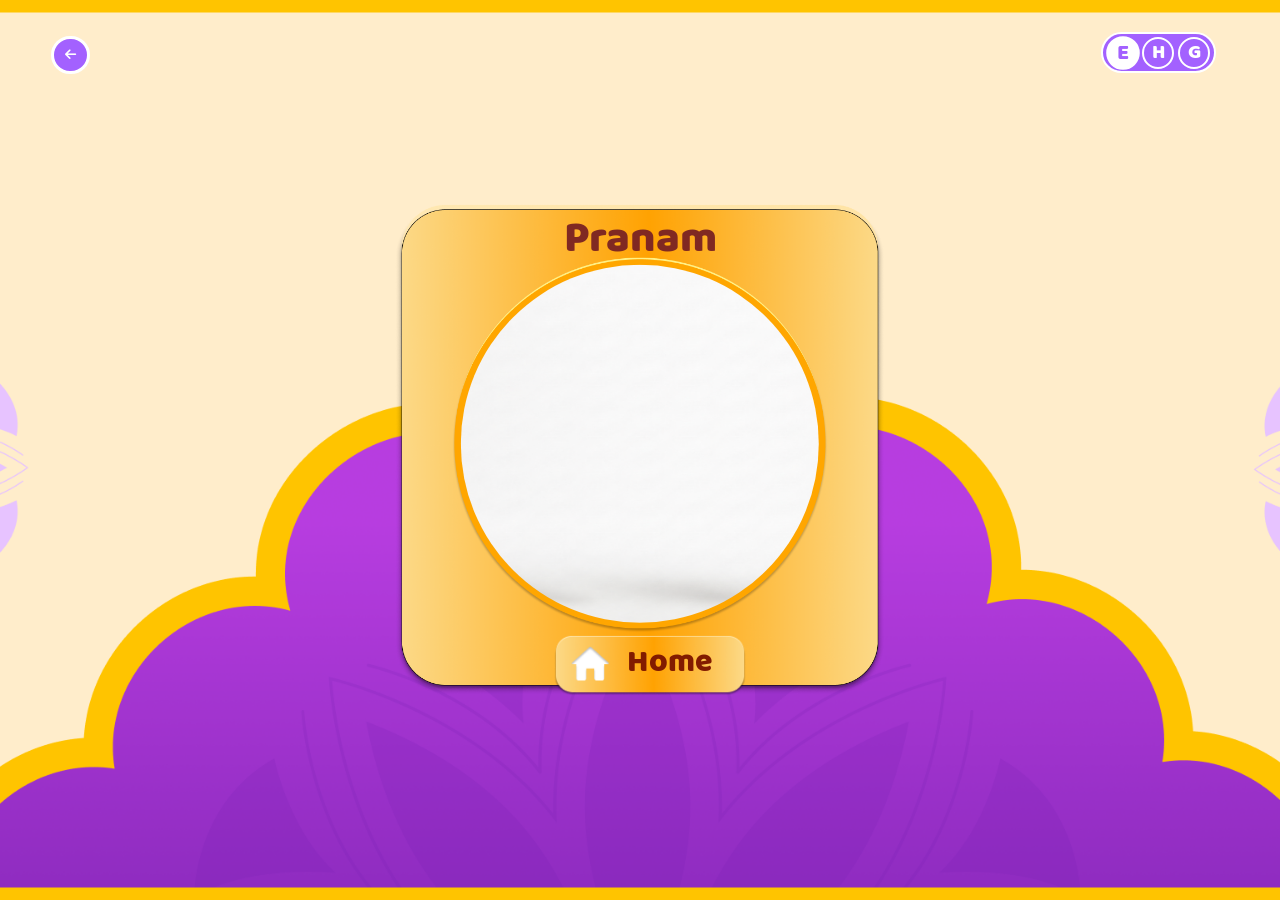
<file: pranam.html>
<!doctype html>
<html lang="en">
  <head>
    <meta charset="UTF-8" />
    <meta name="viewport" content="width=device-width, initial-scale=1.0" />

    <title data-lang-key="pranam"></title>

    <link
      rel="stylesheet"
      href="./assets/fontawesome/css/fontawesome.min.css"
    />
    <link
      rel="stylesheet"
      href="./assets/fontawesome/css/solid.min.css"
    />
    <link rel="stylesheet" href="./assets/css/style.css" />

    <style>
      body {
        background-image: url("./assets/images/pranam-bg.png");
      }
        .pranam-video{
    position: absolute;
    left: 50%;
    top: 48.7%;
       background-image: url("./assets/images/pranam-bg-1.png");
    background-position: center;
    background-repeat: no-repeat;
    background-size: cover;
    transform: translate(-50%, -50%);
    width: 28vw;
    height: 28vw;
    border-radius: 50%;
    background-color: #f6f6f6;

    display: flex;
    justify-content: center;
    align-items: center;

    overflow: hidden;
    padding-right: 2.5vw;
  }

.pranam-video video {
    width: 90%;
    height: 83%;
    object-fit: cover;

    /* Very light feather on ALL edges */
    -webkit-mask-image:
        linear-gradient(
            to bottom,
            transparent 0%,
            rgba(0, 0, 0, 0.8) 2%,
            rgba(0, 0, 0, 0.95) 4%,
            black 6%,
            black 90%,
            rgba(0, 0, 0, 0.95) 96%,
            rgba(0, 0, 0, 0.8) 98%,
            transparent 100%
        ),
        linear-gradient(
            to right,
            transparent 0%,
            rgba(0, 0, 0, 0.8) 2%,
            rgba(0, 0, 0, 0.95) 4%,
            black 6%,
            black 90%,
            rgba(0, 0, 0, 0.95) 96%,
            rgba(0, 0, 0, 0.8) 98%,
            transparent 100%
        );

    -webkit-mask-composite: source-in;

    mask-image:
        linear-gradient(
            to bottom,
            transparent 0%,
            rgba(0, 0, 0, 0.8) 2%,
            rgba(0, 0, 0, 0.95) 4%,
            black 6%,
            black 90%,
            rgba(0, 0, 0, 0.95) 96%,
            rgba(0, 0, 0, 0.8) 98%,
            transparent 100%
        ),
        linear-gradient(
            to right,
            transparent 0%,
            rgba(0, 0, 0, 0.8) 2%,
            rgba(0, 0, 0, 0.95) 4%,
            black 6%,
            black 90%,
            rgba(0, 0, 0, 0.95) 96%,
            rgba(0, 0, 0, 0.8) 98%,
            transparent 100%
        );

    mask-composite: intersect;

    -webkit-mask-repeat: no-repeat;
    mask-repeat: no-repeat;

    -webkit-mask-size: 100% 100%;
    mask-size: 100% 100%;
}

    </style>
  </head>

  <body>
    <a href="index.html" class="back-btn">
      <i class="fa-solid fa-arrow-left"></i>
    </a>

    <div class="language-container">
      <div class="english active">E</div>
      <div class="hindi">H</div>
      <div class="gujrati">G</div>
    </div>

    <div class="pranam-container">
      <div class="pranam-img">
        <div class="pranam-video">
          <video src="./assets/videos/pranam.mp4" autoplay muted preload="auto"></video>
        </div>

        <span data-lang-key="pranam"></span>
        <img src="./assets/images/pranam-img.png" alt="Pranam" />
      </div>

      <a href="index.html" class="home-btn-1">
        <span data-lang-key="home"></span>
        <img src="./assets/images/home-btn-1.png" alt="Home" />
      </a>
    </div>

    <!-- Page-load audio -->
    <audio id="pranamAudio" preload="auto">
      <source src="./assets/audio/pranam.mp3" type="audio/mpeg" />
    </audio>

    <!-- Back-button audio -->
    <audio id="popAudio" preload="auto">
      <source src="./assets/audio/pop.mp3" type="audio/mpeg" />
    </audio>

    <!-- Home-button audio -->
    <audio id="topicAudio" preload="auto">
      <source src="./assets/audio/topic.mp3" type="audio/mpeg" />
    </audio>
    <script src="./assets/js/data.js"></script>

    <script src="./assets/js/app.js"></script>
    <script>
      window.addEventListener("load", () => {
        const pranamAudio = document.getElementById("pranamAudio");
        const popAudio = document.getElementById("popAudio");
        const topicAudio = document.getElementById("topicAudio");

        const backButton = document.querySelector(".back-btn");
        const homeButton = document.querySelector(".home-btn-1");

        // Play pranam.mp3 only when the page loads
        if (pranamAudio) {
          pranamAudio.currentTime = 0;

          pranamAudio.play().catch((error) => {
            console.warn("Pranam audio autoplay was prevented:", error);
          });
        }

        // Play pop.mp3 when the Back button is clicked
        backButton?.addEventListener("click", (event) => {
          event.preventDefault();

          const destination = backButton.href;

          if (pranamAudio) {
            pranamAudio.pause();
            pranamAudio.currentTime = 0;
          }

          if (!popAudio) {
            window.location.href = destination;
            return;
          }

          popAudio.currentTime = 0;
          popAudio.play().catch(() => {});

          // Small delay so the click sound can be heard
          setTimeout(() => {
            window.location.href = destination;
          }, 400);
        });

        // Play topic.mp3 when the Home button is clicked
        homeButton?.addEventListener("click", (event) => {
          event.preventDefault();

          const destination = homeButton.href;

          if (pranamAudio) {
            pranamAudio.pause();
            pranamAudio.currentTime = 0;
          }

          if (!topicAudio) {
            window.location.href = destination;
            return;
          }

          topicAudio.currentTime = 0;
          topicAudio.play().catch(() => {});

          // Small delay so the click sound can be heard
          setTimeout(() => {
            window.location.href = destination;
          }, 400);
        });
      });
    </script>
  </body>
</html>
</file>
<file: assets/css/style.css>
/* =========================================================
   FONTS
========================================================= */

@font-face {
  font-family: "BalooRegular";
  src: url("../../fonts/Baloo-Regular-400.ttf") format("truetype");
  font-weight: 400;
  font-style: normal;
  font-display: swap;
}

@font-face {
  font-family: "Literata";
  src: url("../../fonts/Literata-Regular.ttf") format("truetype");
  font-weight: 400;
  font-style: normal;
}

@font-face {
  font-family: "AbhayaLibre";
  src: url("../../fonts/AbhayaLibre-Regular.ttf") format("truetype");
  font-weight: 400;
  font-style: normal;
}

@font-face {
  font-family: "ITFDevanagari";
  src: url("../../fonts/ITFDevanagari.ttc") format("truetype");
  font-weight: 700;
  font-style: normal;
  font-display: swap;
}

@font-face {
  font-family: "NotoSansGujaratiRegular";
  src: url("../../fonts/NotoSansGujarati-Regular.ttf") format("truetype");
  font-weight: 700;
  font-style: normal;
  font-display: swap;
}


/* =========================================================
   RESET
========================================================= */

*,
*::before,
*::after {
  box-sizing: border-box;
  margin: 0;
  padding: 0;
}

html,
body {
  margin: 0;
  padding: 0;
  width: 100%;
  height: 100%;
}


/* =========================================================
   BODY
========================================================= */

body {
  position: relative;

  width: 100vw !important;
  height: 100%;

  background-image: url("../images/bg.png");
  background-size: cover;
  background-repeat: no-repeat;
  background-position: center;
  background-attachment: fixed;
  overflow: hidden;

  opacity: 1;

  transition:
    opacity 0.5s ease;
}


/* =========================================================
   LANGUAGE FONTS
========================================================= */

body[data-lang="hi"] {
  font-family: "ITFDevanagari" !important;
}

body[data-lang="gu"] {
  font-family: "NotoSansGujaratiRegular" !important;
}


/* =========================================================
   HOME BUTTON
========================================================= */

.home-btn {
  position: fixed;

  top: 2.5vw;
  left: 4%;

  width: 3.5vw;
  height: 3.5vw;

  background-image: url("./../images/home.png");
  background-position: center;
  background-repeat: no-repeat;
  background-size: contain;

  z-index: 5000;

  cursor: pointer;

  opacity: 0;
  visibility: hidden;

  transform: translateX(-8vw);

  transition:
    transform 1s ease,
    opacity 0.8s ease,
    visibility 0.8s ease,
    background-image 0.3s ease-in-out;
}

.home-btn:hover {
  background-image: url("./../images/home-hov.png");
}


/* =========================================================
   PAGE TITLE
========================================================= */

.page-title {
  position: fixed;

  left: 50%;
  top: 2vw;

  display: flex;

  justify-content: space-between;
  align-items: center;

  width: 35vw;
  height: 3.5vw;

  padding: 2vw 1vw;

  border-radius: 10vw;

  background-color: #FFDEA0;

  border: 0.2vw solid #FFC400;

  z-index: 4000;

  opacity: 0;

  transform: translate(-50%, -150%);

  transition:
    transform 1s ease,
    opacity 0.7s ease;
}

.page-title span {
  color: #761FB2;

  font-size: 3vw;

  font-family: "Literata";

  text-shadow:
    0 0.2vw 0.2vw rgba(0, 0, 0, 0.479);
}

.page-title img {
  width: 2.5vw;

  display: block;

  object-fit: contain;
}

body[data-lang="hi"] .page-title span {
  font-size: 2.8vw;
}

body[data-lang="gu"] .page-title span {
  font-size: 2.65vw;
}


/* =========================================================
   LANGUAGE CONTAINER
========================================================= */

.language-container {
  position: fixed;

  top: 2.5vw;
  right: 5%;

  display: flex;

  width: 9vw;
  height: auto;

  padding: 0.2vw 0.3vw;

  justify-content: space-between;
  align-items: center;

  font-family: "BalooRegular";

  border: 0.2vw solid white;

  background-color: #A361FF;

  border-radius: 50vw;

  pointer-events: auto;

  z-index: 5000;

  opacity: 0;
  visibility: hidden;

  transform: translateX(14vw);

  transition:
    transform 1s ease,
    opacity 0.8s ease,
    visibility 0.8s ease;
}

.language-container div {
  width: 2.5vw;
  height: 2.5vw;

  font-size: 1.6vw;

  text-align: center;

  border: 0.2vw solid white;

  background: #A361FF !important;

  color: white;

  cursor: pointer;

  display: flex;

  justify-content: center;
  align-items: center;

  border-radius: 50%;

  font-family:
    "BalooRegular",
    sans-serif;

  transition:
    background-color 0.3s ease,
    color 0.3s ease,
    transform 0.3s ease;
}

.language-container div:hover,
.language-container div.active {
  background-color: white !important;

  color: #A361FF;

  transform: scale(1.05);
}


/* =========================================================
   CLICK MESSAGE
========================================================= */

.click {
  position: absolute;

  left: 50%;

  top: 7vw;

  transform: translateX(-50%);

  font-family: "BalooRegular";

  font-size: clamp(13px, 1.2vw, 22px);

  color: #761FB2;

  z-index: 3000;

  transition:
    opacity 0.5s ease,
    visibility 0.5s ease;
}


/* =========================================================
   LEFT + RIGHT DECORATION
========================================================= */

.left-img,
.right-img {
  position: fixed;

  width: 20vw;

  top: 50%;

  z-index: 4;
}


.left-img {
  left: 1vw;

  opacity: 0;

  transform:
    translateY(-50%) scale(0);

  transform-origin: left center;

  transition:
    transform 1.2s ease,
    opacity 0.7s ease;
}


.right-img {
  right: 1vw;

  opacity: 0;

  transform:
    translateY(-50%) scale(0);

  transform-origin: right center;

  transition:
    transform 1.2s ease,
    opacity 0.7s ease;
}


/* =========================================================
   BOTTOM IMAGE
========================================================= */

.bottom-img {
  position: fixed;

  width: 30vw;

  bottom: 0vw;
  left: 50%;

  z-index: 10;

  opacity: 0;

  transform:
    translateX(-50%) scale(0);

  transform-origin: center bottom;

  transition:
    bottom 0.5s ease,
    transform 1.2s ease,
    opacity 0.7s ease;
}


/* =========================================================
   CENTER IMAGE
========================================================= */

.center-img {
  position: fixed;

  width: 37%;

  bottom: 0vw;
  left: 50%;

  transform:
    translateX(-50%) scale(1);

  transform-origin: center bottom;

  z-index: 5;

  transition:
    bottom 1.2s cubic-bezier(0.22, 1, 0.36, 1),
    transform 1.2s cubic-bezier(0.22, 1, 0.36, 1);
}


/* =========================================================
   BOY
========================================================= */

.boy {
  position: fixed;

  width: clamp(80px, 16vw, 16vw);
  font-size: clamp(13px, 1.2vw, 22px);

  bottom: 0vw;
  left: 50%;

  transform:
    translateX(-50%) scale(0);

  transform-origin: bottom center;

  z-index: 25;

  opacity: 0;

  visibility: hidden;

  transition:
    transform 1s ease,
    bottom 1s ease,
    opacity 0.8s ease,
    visibility 0.8s ease;
}


/* =========================================================
   ENTER BUTTON
========================================================= */

.enter-btn {
  position: absolute;

  left: 50%;
  bottom: 2vw;

  padding:
    0.1vw 1.8vw;

  z-index: 100;

  background:
    linear-gradient(180deg,
      #FFD0A9 0%,
      #FFA659 100%);

  color: #ffffff;

  border:
    0.2vw solid #FFD0A9;

  border-radius: 4vw;

  font-size: 1.5vw;

  font-family: "BalooRegular";

  cursor: pointer;

  opacity: 0;

  visibility: hidden;

  transform:
    translateX(-50%) scale(0.8);

  transition:
    opacity 0.5s ease,
    transform 0.5s ease,
    bottom 1s ease,
    visibility 0.5s ease,
    color 0.3s ease-in-out,
    background 0.3s ease-in-out;
}

.enter-btn:hover {
  background:
    linear-gradient(180deg,
      #FFF5EC 0%,
      #FFC592 100%);

  color: #B73DE0 !important;
}


/* =========================================================
   INITIAL PAGE LOAD ANIMATIONS
========================================================= */

body.page-loaded .home-btn {
  opacity: 1;

  visibility: visible;

  transform:
    translateX(0);
}


body.page-loaded .language-container {
  opacity: 1;

  visibility: visible;

  transform:
    translateX(0);
}


body.page-loaded .left-img {
  opacity: 1;

  transform:
    translateY(-50%) scale(1);
}


body.page-loaded .right-img {
  opacity: 1;

  transform:
    translateY(-50%) scale(1);
}


body.page-loaded .bottom-img {
  opacity: 1;

  transform:
    translateX(-50%) scale(1);
}


body.page-loaded .page-title {
  opacity: 1;

  transform:
    translate(-50%, 0);
}


body.page-loaded .boy {
  transform:
    translateX(-50%) scale(1);

  opacity: 1;

  visibility: visible;

  bottom: 0vw;
}


body.page-loaded .enter-btn {
  opacity: 1;

  visibility: visible;

  transform:
    translateX(-50%) scale(1);

  transition:
    opacity 0.5s ease 1s,
    visibility 0.5s ease 1s,
    transform 0.5s ease 1s,
    bottom 1s ease,
    color 0.3s ease-in-out,
    background 0.3s ease-in-out;
}


body.page-loaded .enter-btn:hover {
  transform:
    translateX(-50%) scale(1.06);

  transition:
    transform 0.3s ease,
    color 0.3s ease-in-out,
    background 0.3s ease-in-out;
}


/* =========================================================
   AFTER ENTER BUTTON
========================================================= */


/*
    CENTER IMAGE

    Moves downward to approximately -22vw
    and scales up considerably.
*/

body.experience-open .center-img {
  bottom: -65vw;

  transform:
    translateX(-50%) scale(2.5);
}


/*
    BOTTOM IMAGE
    scale → 1.3
*/

body.experience-open .bottom-img {
  transform:
    translateX(-50%) scale(2);
  bottom: -20vw;
  opacity: 0.2;
}


/*
    LEFT DECORATION
    scale → 0.7
*/

body.experience-open .left-img {
  transform:
    translateY(-50%) scale(0.5);
}


/*
    RIGHT DECORATION
    scale → 0.7
*/

body.experience-open .right-img {
  transform:
    translateY(-50%) scale(0.5);
}


/*
    BOY MOVES DOWN
*/

body.experience-open .boy {
  bottom: -25vw;

  opacity: 0;

  visibility: hidden;

  transform:
    translateX(-50%) translateY(10vw) scale(0.9);
}


/*
    ENTER BUTTON MOVES DOWN
*/

body.experience-open .enter-btn {
  bottom: -10vw;

  opacity: 0;

  visibility: hidden;

  pointer-events: none;

  transform:
    translateX(-50%) translateY(10vw) scale(0.8);

  transition:
    bottom 0.9s ease,
    opacity 0.5s ease,
    visibility 0.5s ease,
    transform 0.9s ease;
}


body.experience-open .click {
  opacity: 0;

  visibility: hidden;
}


/* =========================================================
   MAIN SWIPER STAGE
========================================================= */

.swiper-stage {
  position: absolute;

  width: 67vw;
  height: 39vw;

  left: 50%;

  /*
        Starts above screen
    */
  bottom: 100vw;

  transform:
    translate(-50%, -50%);

  z-index: 1000;

  opacity: 0;

  visibility: hidden;

  transition:
    bottom 1.15s cubic-bezier(0.22, 1, 0.36, 1),
    opacity 0.6s ease,
    visibility 0.6s ease;
}


/*
    Swiper comes from TOP → DOWN
*/

body.experience-open .swiper-stage {
  transform:
    translate(-50%, -50%);
  bottom: -20vw;

  opacity: 1;

  visibility: visible;
}


/* =========================================================
   YELLOW VIDEO FRAME
========================================================= */

.swiper-wrapper-custom {
  position: relative;

  width: 45vw;
  height: 28vw;

  margin:
    0 auto;

  border:
    0.55vw solid #FFC400;

  border-radius: 3vw;

  background:
    #FFC400;

  box-shadow:
    0 1.1vw 1.8vw rgba(45, 14, 65, 0.28);

  overflow: hidden;

  z-index: 10;
}


/* =========================================================
   VIDEO WINDOW
========================================================= */

.video-window {
  position: absolute;

  left: 0;

  width: 100%;
  height: 100%;

  overflow: hidden;

  border-radius: 2.4vw;

  background: #ffffff;
}


/* =========================================================
   VIDEO TRACK
========================================================= */

.video-track {
  display: flex;

  width: 100%;
  height: 100%;

  transform:
    translateX(0%);

  transition:
    transform 0.9s cubic-bezier(0.65, 0, 0.35, 1);
}


.video-slide {
  position: relative;

  width: 100%;
  height: 100%;

  flex:
    0 0 100%;

  overflow: hidden;
}


.video-slide video {
  display: block;

  width: 100%;
  height: 100%;

  object-fit: cover;

  pointer-events: none;
}


/* =========================================================
   SMALL TITLE PILL OVER VIDEO
========================================================= */

.slide-heading-window {
  position: absolute;

  width: 20vw;
  height: 3vw;

  left: 50%;
  bottom: 0.7vw;

  transform:
    translateX(-50%);

  overflow: hidden;

  border-radius: 50vw;

  z-index: 30;

  background:
    linear-gradient(180deg,
      #CA8DFF 0%,
      #A85EFF 100%);

  border:
    0.18vw solid rgba(255, 255, 255, 0.4);

  box-shadow:
    0 0.25vw 0.6vw rgba(73, 10, 108, 0.4);
}


.slide-heading-track {
  width: 100%;
  height: 100%;

  transition:
    transform 0.75s cubic-bezier(0.65, 0, 0.35, 1);
}


.slide-heading {
  width: 100%;
  height: 100%;

  display: flex;

  justify-content: center;
  align-items: center;

  flex:
    0 0 100%;
}


.slide-heading span {
  width: 90%;

  text-align: center;

  color: #ffffff;

  font-family: "Literata";

  font-size: 1.7vw;

  line-height: 1;

  text-shadow:
    0 0.12vw 0.15vw rgba(51, 15, 76, 0.45);
}


body[data-lang="hi"] .slide-heading span {
  font-family: "ITFDevanagari";

  font-size: 1.7vw;
}


body[data-lang="gu"] .slide-heading span {
  font-family: "NotoSansGujaratiRegular";

  font-size: 1.6vw;
}


/* =========================================================
   PURPLE TEXT AREA
========================================================= */

.text-window {
  position: absolute;

  width: 67vw;
  height: 10.5vw;

  left: 50%;
  bottom: 0;

  transform:
    translateX(-50%);

  overflow: hidden;
  z-index: 5;


}


/*
    Decorative rounded purple shape,
    similar to your screenshot.
*/



/* =========================================================
   TEXT TRACK
========================================================= */

.text-track {
  position: relative;

  width: 100%;
  height: 100%;

  z-index: 2;

  transition:
    transform 0.75s cubic-bezier(0.65, 0, 0.35, 1);
}


/*
    Each item is exactly
    the height of text-window.

    This makes the text move VERTICALLY.
*/

.text-slide {
  width: 100%;
  height: 100%;

  display: flex;

  justify-content: center;
  align-items: center;

  padding:
    2.1vw 5vw 0.7vw;

  flex:
    0 0 100%;
}


.text-slide p {
  width: 100%;

  color: #ffffff;

  text-align: center;

  font-family: "BalooRegular";

  font-size: 1.75vw;

  line-height: 1.3;

  text-shadow:
    0 0.1vw 0.12vw rgba(0, 0, 0, 0.18);
}


body[data-lang="hi"] .text-slide p {
  font-family: "ITFDevanagari";
  font-size: 1.85vw;
}


body[data-lang="gu"] .text-slide p {
  font-family: "NotoSansGujaratiRegular";
  font-weight: 700 !important;
  font-size: 1.75vw;
}


/* =========================================================
   IMPORTANT:
   VERTICAL FLEX TRACKS
========================================================= */

.slide-heading-track,
.text-track {
  display: flex;

  flex-direction: column;
}


/* =========================================================
   NAVIGATION BUTTONS
========================================================= */

.slide-nav {
  position: absolute;

  top: 13vw;

  width: 5vw;
  height: 5vw;

  border: none;

  outline: none;

  background-color: transparent;

  background-repeat: no-repeat;
  background-size: contain;
  background-position: center;

  cursor: pointer;

  z-index: 100;

  transition:
    opacity 0.35s ease,
    visibility 0.35s ease,
    transform 0.3s ease;
}


.slide-nav:hover {
  transform:
    scale(1.08);
}


/* =========================================================
   PREVIOUS BUTTON
========================================================= */

.prev-btn {
  left: -0.3vw;

  background-image:
    url("../images/prev-btn.png");
}


.prev-btn:hover {
  background-image:
    url("../images/prev-btn-hov.png");
}


/* =========================================================
   NEXT BUTTON
========================================================= */

.next-btn {
  right: -0.3vw;

  background-image:
    url("../images/next-btn.png");
}


.next-btn:hover {
  background-image:
    url("../images/next-btn-hov.png");
}


/* =========================================================
   HIDE NAV BUTTON
========================================================= */

.slide-nav.hidden {
  opacity: 0;

  visibility: hidden;

  pointer-events: none;

  transform:
    scale(0.7);
}


/*
    Prev hidden initially.
*/

.prev-btn {
  opacity: 0;
  visibility: hidden;
  pointer-events: none;
}


body.experience-open .prev-btn:not(.hidden) {
  opacity: 1;

  visibility: visible;

  pointer-events: auto;
}


/*
    Next appears when experience opens
*/

.next-btn {
  opacity: 0;
  visibility: hidden;
}


body.experience-open .next-btn:not(.hidden) {
  opacity: 1;

  visibility: visible;

  pointer-events: auto;
}


/* =========================================================
   PRANAM LINK
========================================================= */

.pranam-link {
  position: absolute;
  display: flex;
  justify-content: center;
  align-items: center;
  right: 2vw;
  bottom: 2vw;
  width: 9vw;
  height: auto;
  text-decoration: none;
  z-index: 9999;
  pointer-events: auto;
  cursor: pointer;
  animation: pranamPop 1.2s ease-in-out infinite;
  transform-origin: center;
  opacity: 0;

  visibility: hidden;
}

.pranam-link img {
  position: relative;
  width: 100%;
  display: block;
  object-fit: contain;
}

.pranam-link span {
  position: absolute;
  text-decoration: none;
  color: white;
  font-weight: bold;
  font-size: 1.3vw;
  padding-right: 1vw;
  font-family: "BalooRegular";

}


/* =========================================================
   PRANAM LINK SHOW ONLY ON LAST SLIDE
========================================================= */

.pranam-link.show {
  opacity: 1;

  visibility: visible;

  pointer-events: auto;

  transform:
    scale(1);

  animation:
    pranamPop 1.3s ease-in-out infinite;
}


@keyframes pranamPop {

  0% {
    transform:
      scale(1);
  }

  50% {
    transform:
      scale(1.08);
  }

  100% {
    transform:
      scale(1);
  }

}

.pranam-container {
  position: absolute;
  width: 45vw;
  height: auto;
  top: 50% !important;
  left: 50% !important;
  transform: translate(-50%, -50%);
  display: flex;
  justify-content: center;
  align-items: center;
}

.pranam-container>.pranam-img {
  position: relative;
  width: 85%;
  height: auto;
  display: block;
}

.pranam-container>.pranam-img>img {
  width: 100%;
  display: block;
}

.pranam-img span {
  z-index: 15;
  position: absolute;
  top: 0%;
  left: 50%;
  font-size: 3.4vw;
  transform: translateX(-50%);
  font-family: "BalooRegular";
  color: #802922;
}

.pranam-container .home-btn-1 {
  position: absolute;
  top: 88%;
  left: 35%;
  transform: translateX(-50%);
  width: 15vw;
  height: auto;
  transform: scale(1);
  transition: transform 0.2s ease;
}

.home-btn-1:hover {
  transform: scale(1.05);
}

.pranam-container .home-btn-1 img {
  width: 100%;
  display: block;
}

.home-btn-1 span {
  z-index: 15;
  position: absolute;
  top: 45%;
  left: 38%;
  font-size: 2.5vw;
  transform: translateY(-50%);
  font-family: "BalooRegular";
  color: #821b00;
}

.back-btn {
  position: absolute;
  left: 4%;
  top: 4%;
  width: 3vw;
  height: 3vw;
  background-color: #A361FF;
  border: 0.25vw solid white;
  border-radius: 50%;
  display: flex;
  justify-content: center;
  align-items: center;
  text-decoration: none;
  transform: scale(1);
  transition: transform 0.3s ease;
  z-index: 50;
}

.back-btn i {
  color: white;
  font-size: 1vw;
  transition: font-size 0.3s ease;
}

.back-btn:hover {
  transform: scale(1.05);
  background-color: white;
}

.back-btn:hover i {
  font-size: 1.2vw;
  color: #A361FF !important;
}


@media (max-width: 900px),
(max-height: 550px) {
  .swiper-stage {
    width: 67vw;
    height: 33vw;
    bottom: -40vw;
  }

  .swiper-wrapper-custom {
    width: 40vw;
    height: 22vw;
  }

  .text-window {
    position: absolute;

    width: 67vw;
    height: 9vw;

    left: 50%;
    bottom: 3vw;

    transform:
      translateX(-50%);

    overflow: hidden;
    z-index: 5;

  }


  .text-slide p {
    font-size: 1.6vw;
  }


  body[data-lang="hi"] .text-slide p {
    font-size: 1.7vw;
  }


  body[data-lang="gu"] .text-slide p {
    font-size: 1.6vw;
  }


  .slide-heading span {
    width: 90%;
    font-size: 1.5vw;
  }

  .text-slide {
  padding:
    1vw 2vw 0.1vw;
}
}
</file>
<file: assets/fontawesome/css/solid.min.css>
/*!
 * Font Awesome Free 6.7.2 by @fontawesome - https://fontawesome.com
 * License - https://fontawesome.com/license/free (Icons: CC BY 4.0, Fonts: SIL OFL 1.1, Code: MIT License)
 * Copyright 2024 Fonticons, Inc.
 */
:host,:root{--fa-style-family-classic:"Font Awesome 6 Free";--fa-font-solid:normal 900 1em/1 "Font Awesome 6 Free"}@font-face{font-family:"Font Awesome 6 Free";font-style:normal;font-weight:900;font-display:block;src:url(../webfonts/fa-solid-900.woff2) format("woff2"),url(../webfonts/fa-solid-900.ttf) format("truetype")}.fa-solid,.fas{font-weight:900}
</file>
